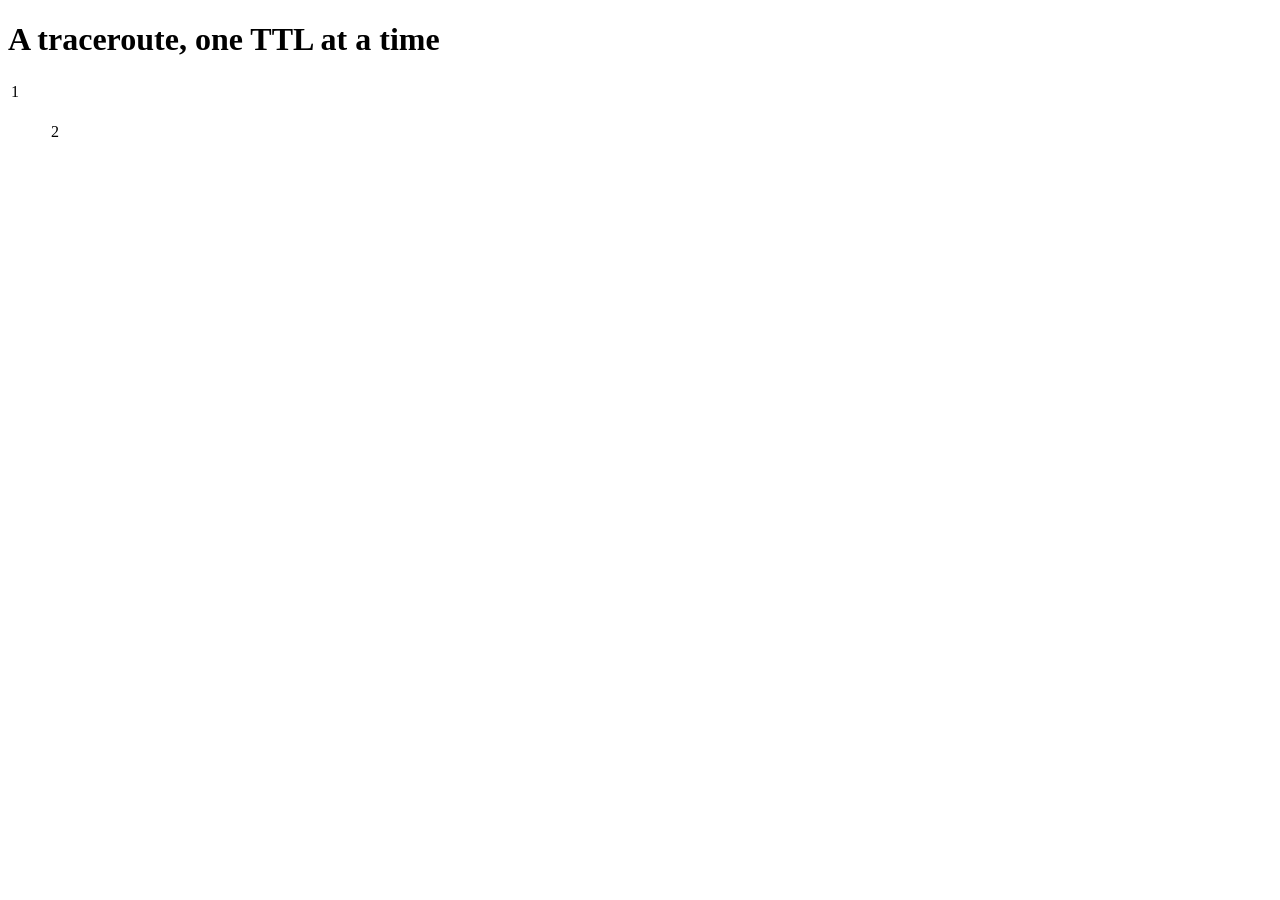
<file: tests/fixtures/mini_traceroute_shape/index.html>
<!doctype html>
<!-- Reduced from mini-traceroute/docs/ @ 19cda5f. The scroller rule is not in this file:
     it is in assets/styles.css, which is the whole point of the fixture. The second table
     sits in a bare <figure> with nothing that scrolls — 0007 §5 clause 3's live failure. -->
<html lang="en">
<head>
<meta charset="utf-8">
<title>A traceroute, one TTL at a time</title>
<link rel="icon" href="data:image/svg+xml,<svg xmlns=%22http://www.w3.org/2000/svg%22 viewBox=%220 0 16 16%22></svg>">
<link rel="stylesheet" href="assets/styles.css">
</head>
<body>
<h1>A traceroute, one TTL at a time</h1>
<div class="scroll-x"><table><tbody><tr><td>1</td></tr></tbody></table></div>
<figure><table><tbody><tr><td>2</td></tr></tbody></table></figure>
</body>
</html>
</file>
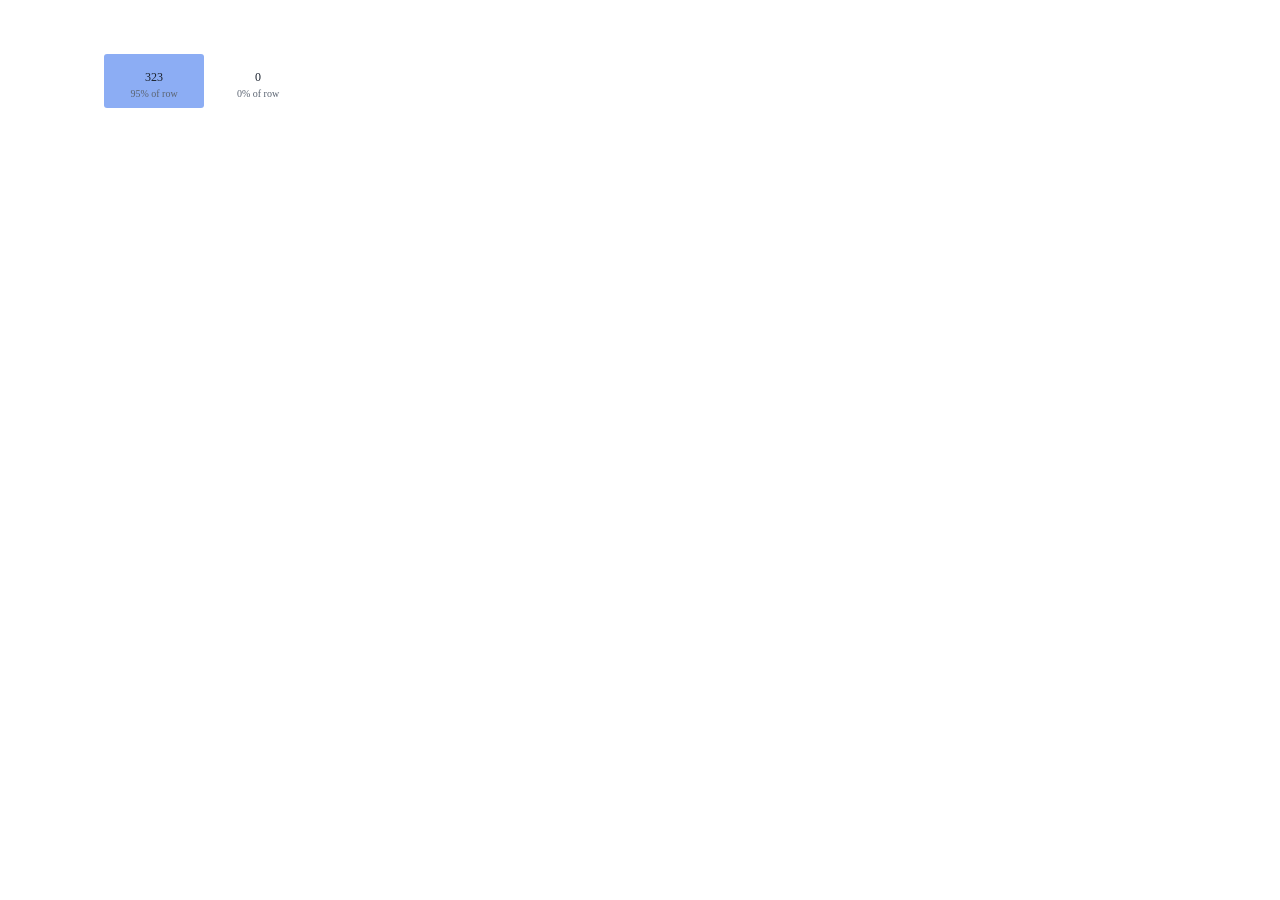
<file: tests/fixtures/data_driven_alpha.html>
<!doctype html>
<html lang="en">
<head>
<meta charset="utf-8">
<title>Two labels on a cell the data shaded — pl-review-sense, reduced</title>
<style>
:root { --bg: #ffffff; --text: #1c2430; --muted: #5b6472; --accent: #2563eb; }
.chart .cell { fill: var(--accent); }
.chart .cell-text { fill: var(--text); font-size: 12px; }
.chart .cell-share { fill: var(--muted); font-size: 10px; }
</style>
</head>
<body>
<div class="chart-wrap"><svg class="chart" viewBox="0 0 320 120" width="320" height="120" role="img" aria-label="Confusion matrix, reduced"><title>Confusion matrix, reduced</title>
<rect class="cell" x="96" y="46" width="100" height="54" rx="3" fill-opacity="0.524"></rect>
<text class="cell-text" x="146.0" y="73.0" text-anchor="middle">323</text>
<text class="cell-share" x="146.0" y="89.0" text-anchor="middle">95% of row</text>
<rect class="cell" x="200" y="46" width="100" height="54" rx="3" fill-opacity="0.000"></rect>
<text class="cell-text" x="250.0" y="73.0" text-anchor="middle">0</text>
<text class="cell-share" x="250.0" y="89.0" text-anchor="middle">0% of row</text>
</svg></div>
</body>
</html>
</file>
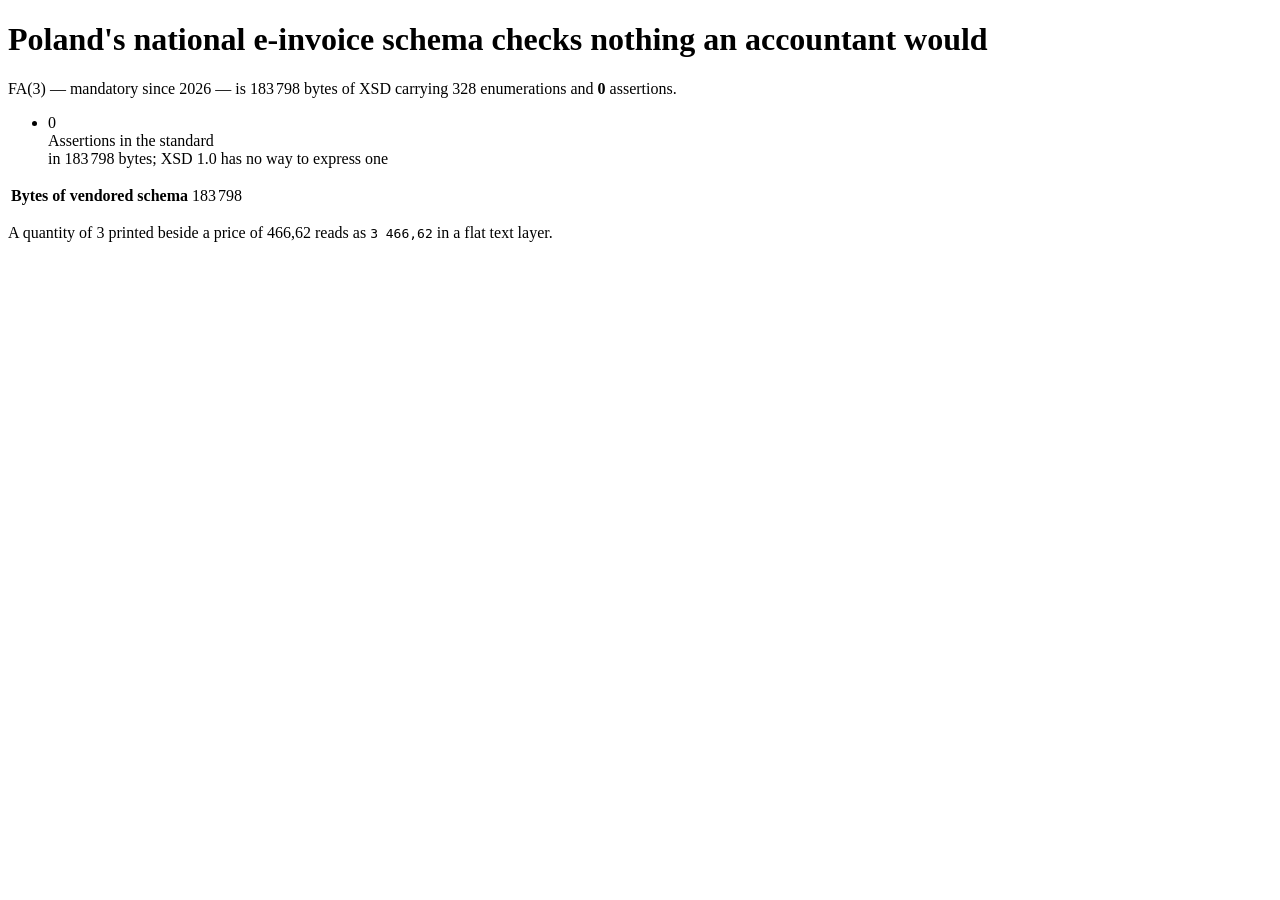
<file: tests/fixtures/narrow_spaces.html>
<!doctype html>
<!-- Reduced from doc-extract/docs/index.html @ 4e42ca3. Three U+202F figures in the text,
     one U+00A0 figure written as &nbsp; — the page quoting a mis-parsed number back at the
     reader — and one U+202F figure that lives in a <meta> attribute and is not text. -->
<html lang="en">
<head>
<meta charset="utf-8">
<title>Poland&#39;s national e-invoice schema checks nothing an accountant would &mdash; doc-extract</title>
<meta name="description" content="FA(3) is 183 798 bytes of XSD with 328 enumerations.">
</head>
<body>
<h1>Poland&#39;s national e-invoice schema checks nothing an accountant would</h1>
<p class="lead">FA(3) &mdash; mandatory since 2026 &mdash; is 183 798 bytes of XSD carrying
  328 enumerations and <strong>0</strong> assertions.</p>
<ul class="kpis">
  <li class="kpi">
    <div class="kpi-value">0</div>
    <div class="kpi-label">Assertions in the standard</div>
    <div class="kpi-note">in 183 798 bytes; XSD 1.0 has no way to express one</div>
  </li>
</ul>
<div class="table-wrap"><table>
  <tbody>
    <tr><th>Bytes of vendored schema</th><td class="num">183 798</td></tr>
  </tbody>
</table></div>
<p>A quantity of 3 printed beside a price of 466,62 reads as <code>3&nbsp;466,62</code>
  in a flat text layer.</p>
</body>
</html>
</file>
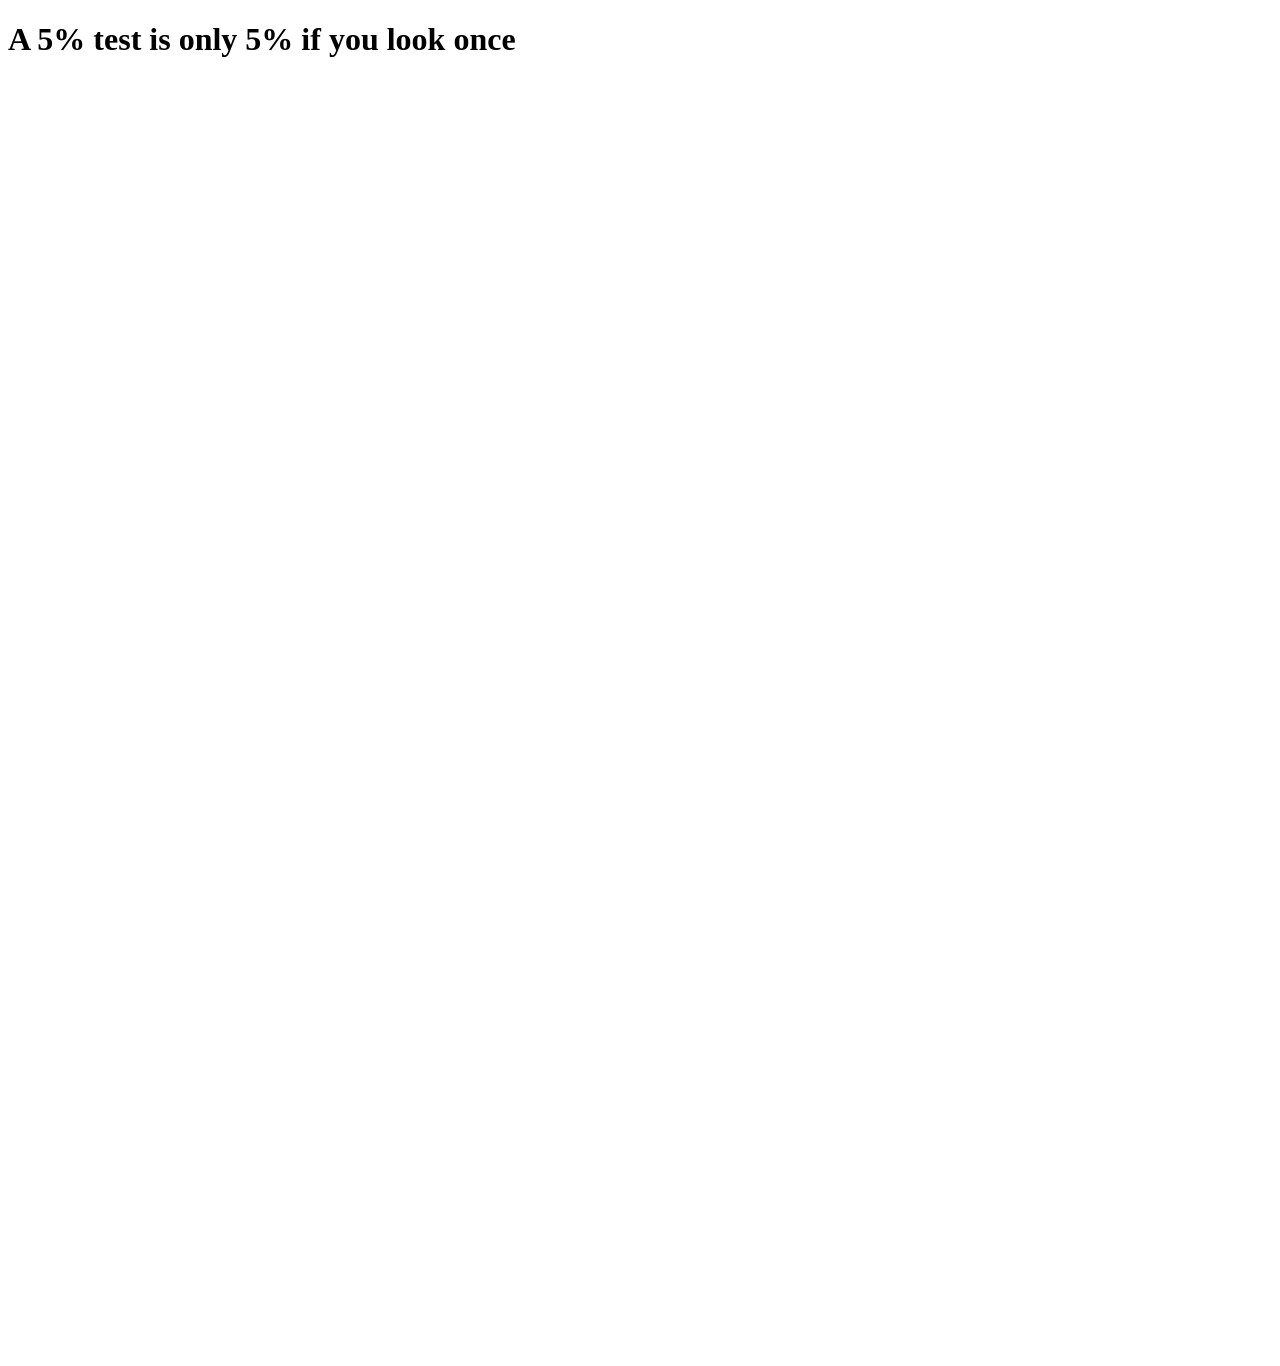
<file: tests/fixtures/svg_titles.html>
<!doctype html>
<!-- Reduced from ab-lab/docs/index.html @ 802dd78. The head <title> and two charts'
     accessible <title>s — the last of which the document title read as before the guard. -->
<html lang="en">
<head>
<meta charset="utf-8">
<title>A 5% test is only 5% if you look once, count each user once, and test one metric &mdash; ab-lab</title>
</head>
<body>
<h1>A 5% test is only 5% if you look once</h1>
<figure>
<svg class="chart" viewBox="0 0 760 400" role="img" xmlns="http://www.w3.org/2000/svg">
  <title>The cost of looking early - times the results are checked against the false positive rate</title>
  <line class="grid" x1="62" y1="346" x2="656" y2="346"/>
</svg>
</figure>
<figure>
<svg class="chart" viewBox="0 0 760 400" role="img" xmlns="http://www.w3.org/2000/svg">
  <title>The cost of asking more than one question - metrics measured at once against the false positive rate</title>
</svg>
</figure>
</body>
</html>
</file>
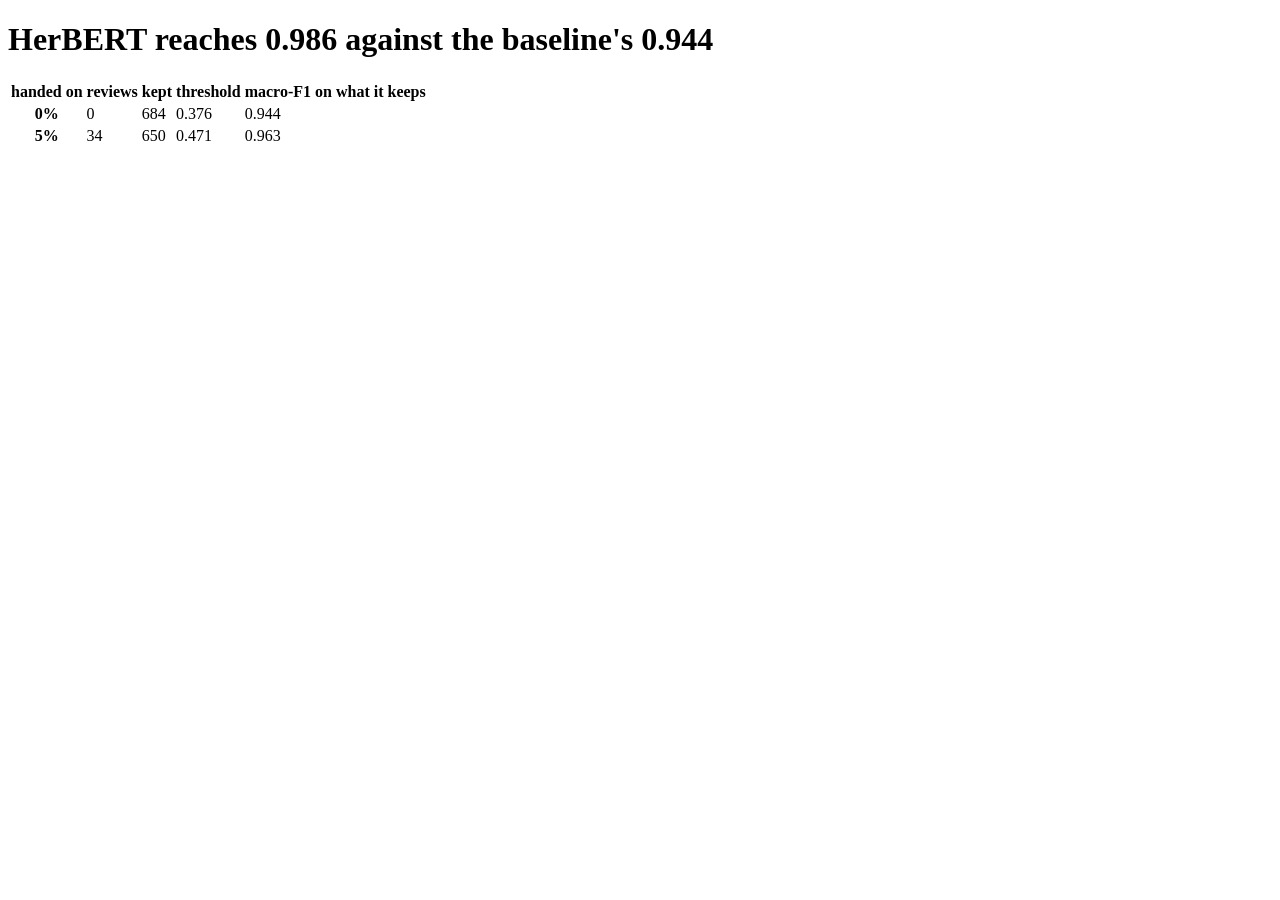
<file: tests/fixtures/welded_cells.html>
<!doctype html>
<!-- Reduced from pl-review-sense/docs/index.html @ 87f43db. Two neighbouring cells hold
     0 and 684; concatenated they read as the grouped figure "0 684", which this page does
     not print. Nine of its thirteen welded tallies came from this one table. -->
<html lang="en">
<head><meta charset="utf-8"><title>HerBERT reaches 0.986 against the baseline&#39;s 0.944</title></head>
<body>
<h1>HerBERT reaches 0.986 against the baseline&#39;s 0.944</h1>
<div class="table-wrap">
<table>
  <thead>
    <tr>
      <th>handed on</th><th class="num">reviews</th><th class="num">kept</th>
      <th class="num">threshold</th><th class="num">macro-F1 on what it keeps</th>
    </tr>
  </thead>
  <tbody>
    <tr>
      <th>0%</th>
      <td class="num">0</td>
      <td class="num">684</td>
      <td class="num">0.376</td>
      <td class="num">0.944</td>
    </tr>
    <tr>
      <th>5%</th>
      <td class="num">34</td>
      <td class="num">650</td>
      <td class="num">0.471</td>
      <td class="num">0.963</td>
    </tr>
  </tbody>
</table>
</div>
</body>
</html>
</file>
<file: tests/fixtures/mini_traceroute_shape/assets/styles.css>
:root {
  --bg: #ffffff;
  --surface: #f6f8fa;
  --border: #e3e7ee;
  --text: #1c2430;
  --muted: #5b6472;
  --accent: #2563eb;
  --warn: #b45309;
  --radius: 10px;
}

.scroll-x { overflow-x: auto; }

.ledger-wrap { max-height: 20rem; overflow: auto; border: 1px solid var(--border); }
</file>
